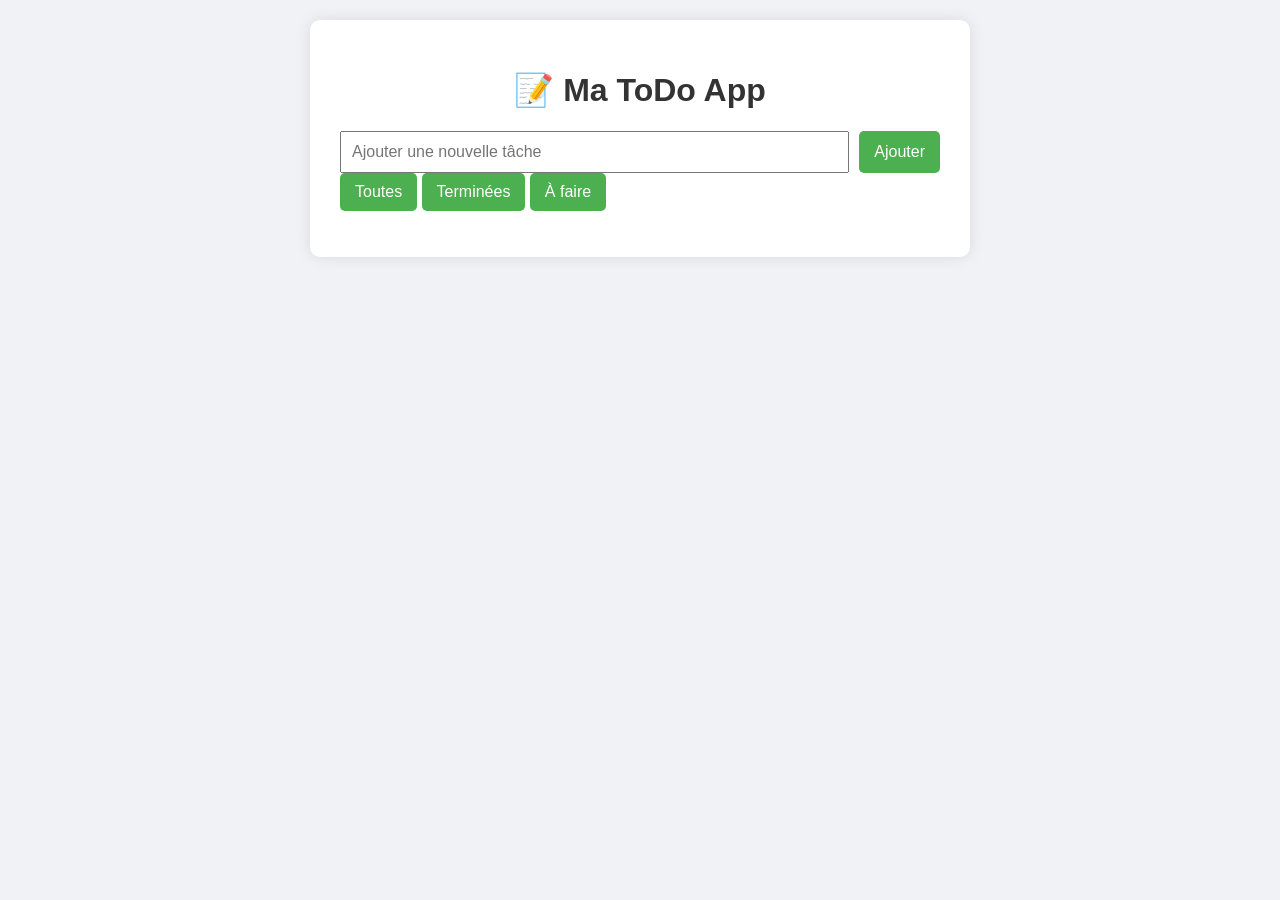
<file: index.html>
<!DOCTYPE html>
<html lang="fr">
<head>
  <meta charset="UTF-8">
  <meta name="viewport" content="width=device-width, initial-scale=1.0">
  <title>ToDo App</title>
  <link rel="stylesheet" href="style.css">
</head>
<body>
  <div class="container">
    <h1>📝 Ma ToDo App</h1>
    <div class="input-group">
      <input type="text" id="task-input" placeholder="Ajouter une nouvelle tâche">
      <button onclick="addTask()">Ajouter</button>
    </div>

    <div class="filters">
      <button onclick="filterTasks('all')">Toutes</button>
      <button onclick="filterTasks('done')">Terminées</button>
      <button onclick="filterTasks('todo')">À faire</button>
    </div>

    <ul id="task-list"></ul>
  </div>

  <script src="script.js"></script>
</body>
</html>
</file>
<file: style.css>
body {
    font-family: 'Segoe UI', sans-serif;
    background-color: #f0f2f5;
    margin: 0;
    padding: 20px;
  }
  
  .container {
    max-width: 600px;
    margin: auto;
    background: white;
    padding: 30px;
    border-radius: 10px;
    box-shadow: 0 0 15px rgba(0,0,0,0.1);
  }
  
  h1 {
    text-align: center;
    color: #333;
  }
  
  .input-group {
    display: flex;
    gap: 10px;
  }
  
  input[type="text"] {
    flex: 1;
    padding: 10px;
    font-size: 16px;
  }
  
  button {
    padding: 10px 15px;
    font-size: 16px;
    background: #4CAF50;
    color: white;
    border: none;
    border-radius: 5px;
    cursor: pointer;
  }
  
  button:hover {
    opacity: 0.9;
  }
  
  ul {
    list-style: none
  }
</file>
